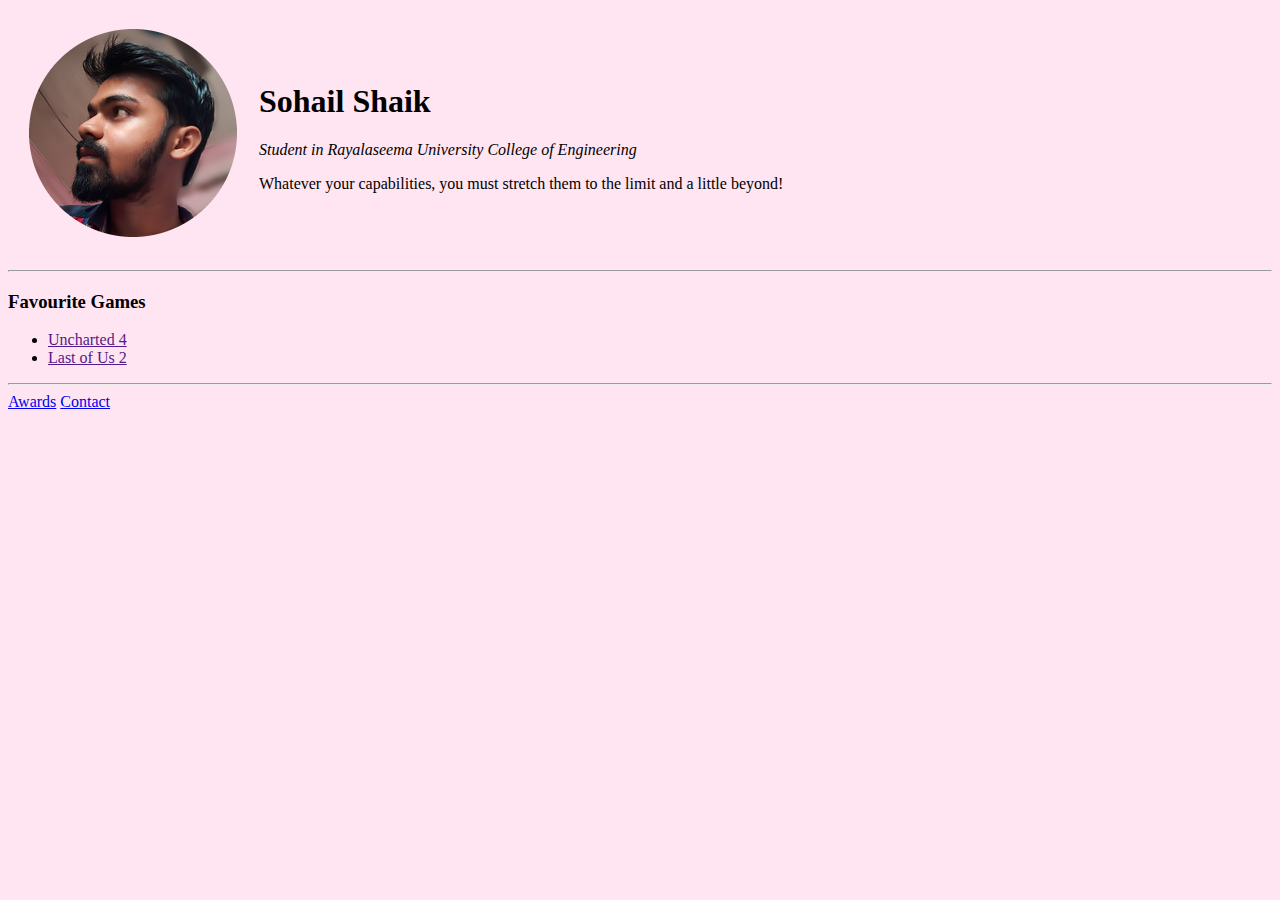
<file: index.html>
<!DOCTYPE html>
<html lang="en">

<head>
    <meta charset="UTF-8" />
    <meta http-equiv="X-UA-Compatible" content="IE=edge" />
    <meta name="viewport" content="width=device-width, initial-scale=1.0" />
    <title>Sohail's Personal Site</title>
    <link rel="stylesheet" href="style.css">
</head>

<body>
    <table cellspacing="20">
        <tr>
            <td>
                <img src="/img/sohail.png" alt="sohail profile picture">
            </td>
            <td>
                    <h1>Sohail Shaik</h1>
                    <p><i>Student in Rayalaseema University College of Engineering</i></p>
                    <p>Whatever your capabilities, you must stretch them to the limit and a little beyond!</p>
            </td>
        </tr>
    </table>
    <hr>
    <h3>Favourite Games</h3>
    <ul>
    <li><a href="">Uncharted 4</a></li>
    <li><a href="">Last of Us 2</a></li>
    </ul>
    <hr>
    <a href="awards.html">Awards</a>
    <a href="contacts.html">Contact</a>
</body>

</html>
</file>
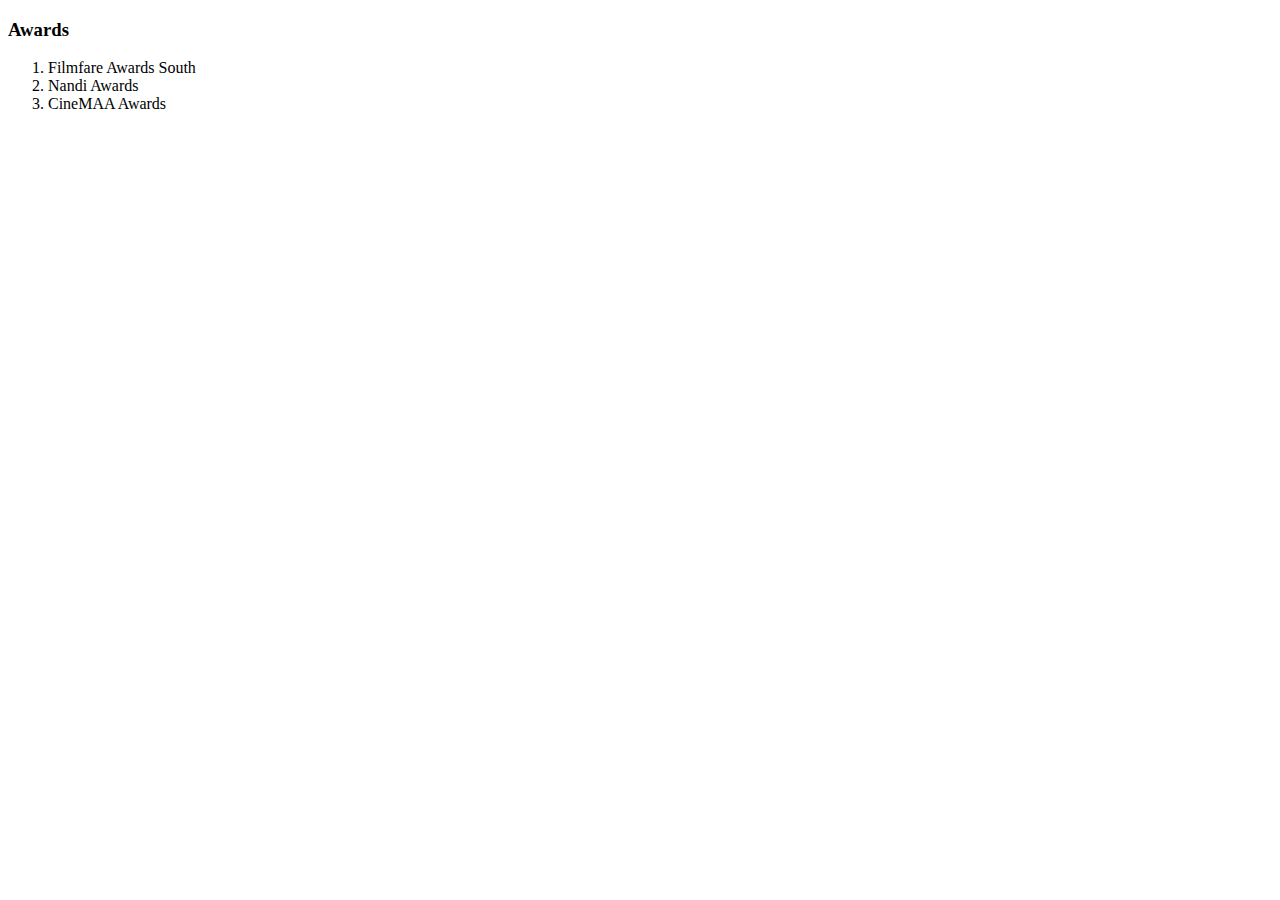
<file: awards.html>
<!DOCTYPE html>
<html lang="en">
<head>
    <meta charset="UTF-8">
    <meta http-equiv="X-UA-Compatible" content="IE=edge">
    <meta name="viewport" content="width=device-width, initial-scale=1.0">
    <title>Document</title>
</head>
<body>
        <h3>Awards</h3>
        <ol>
            <li>Filmfare Awards South</li>
            <li>Nandi Awards</li>
            <li>CineMAA Awards</li>
        </ol>
</body>
</html>
</file>
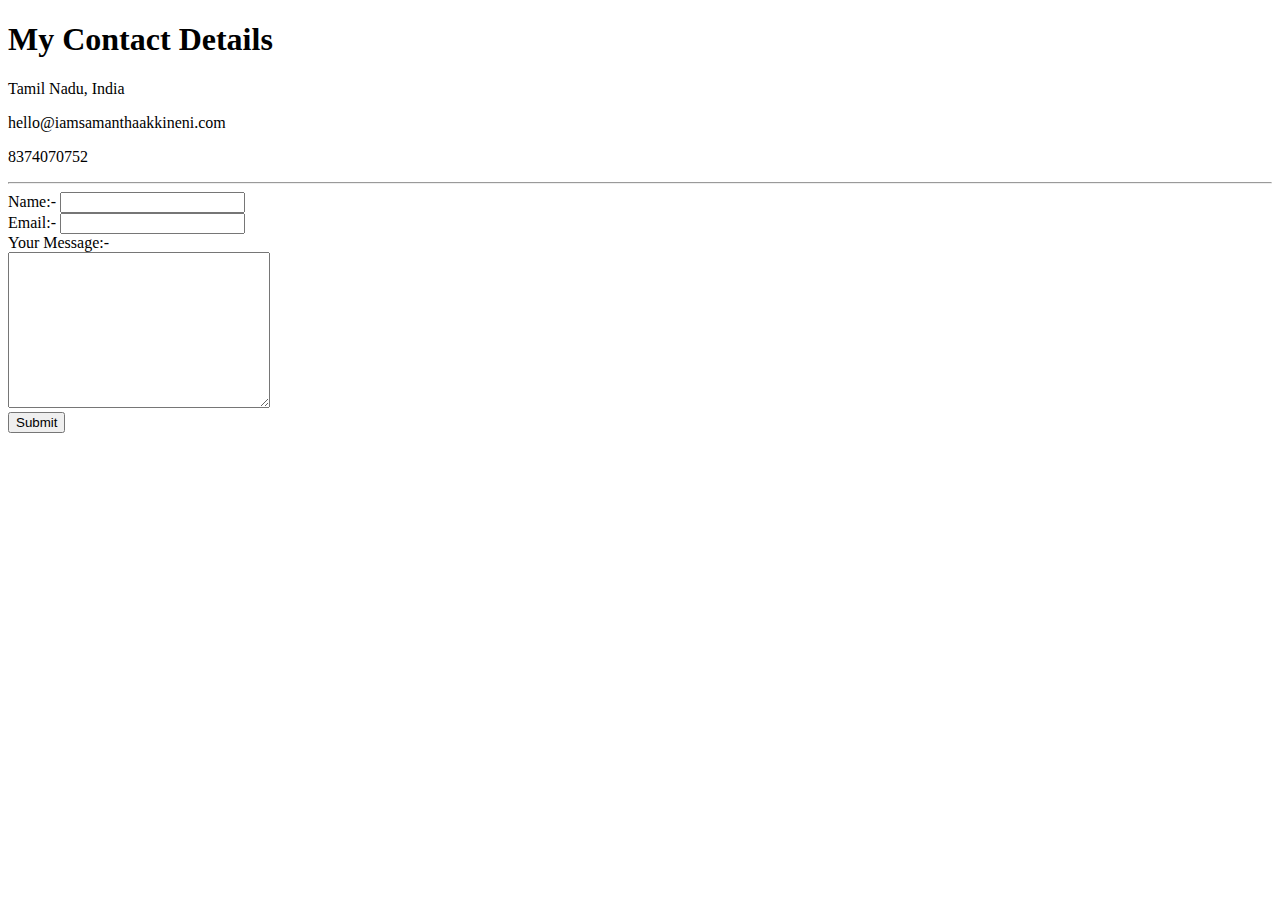
<file: contacts.html>
<!DOCTYPE html>
<html lang="en">
<head>
    <meta charset="UTF-8">
    <meta http-equiv="X-UA-Compatible" content="IE=edge">
    <meta name="viewport" content="width=device-width, initial-scale=1.0">
    <title>Document</title>
</head>
<body>
    <h1>My Contact Details</h1>
    <p>Tamil Nadu, India</p>
    <p>hello@iamsamanthaakkineni.com</p>
    <p>8374070752</p>
    <hr>
    <form action="mailto:sohailqwerty7@gmail.com" method="post" enctype="text/plain"></form>
    <label>Name:-</label>
    <input type="yourName">
    <br>
    <label>Email:-</label>
    <input type="yourEmail" name="" id="">
    <br>
    <label">Your Message:-</label>
    <br>
    <textarea name="" id="" cols="30" rows="10"></textarea>
    <br>
    <input type="submit">

</body>
</html>
</file>
<file: style.css>
*{
    background-color: #FFE5F1;
}
</file>
